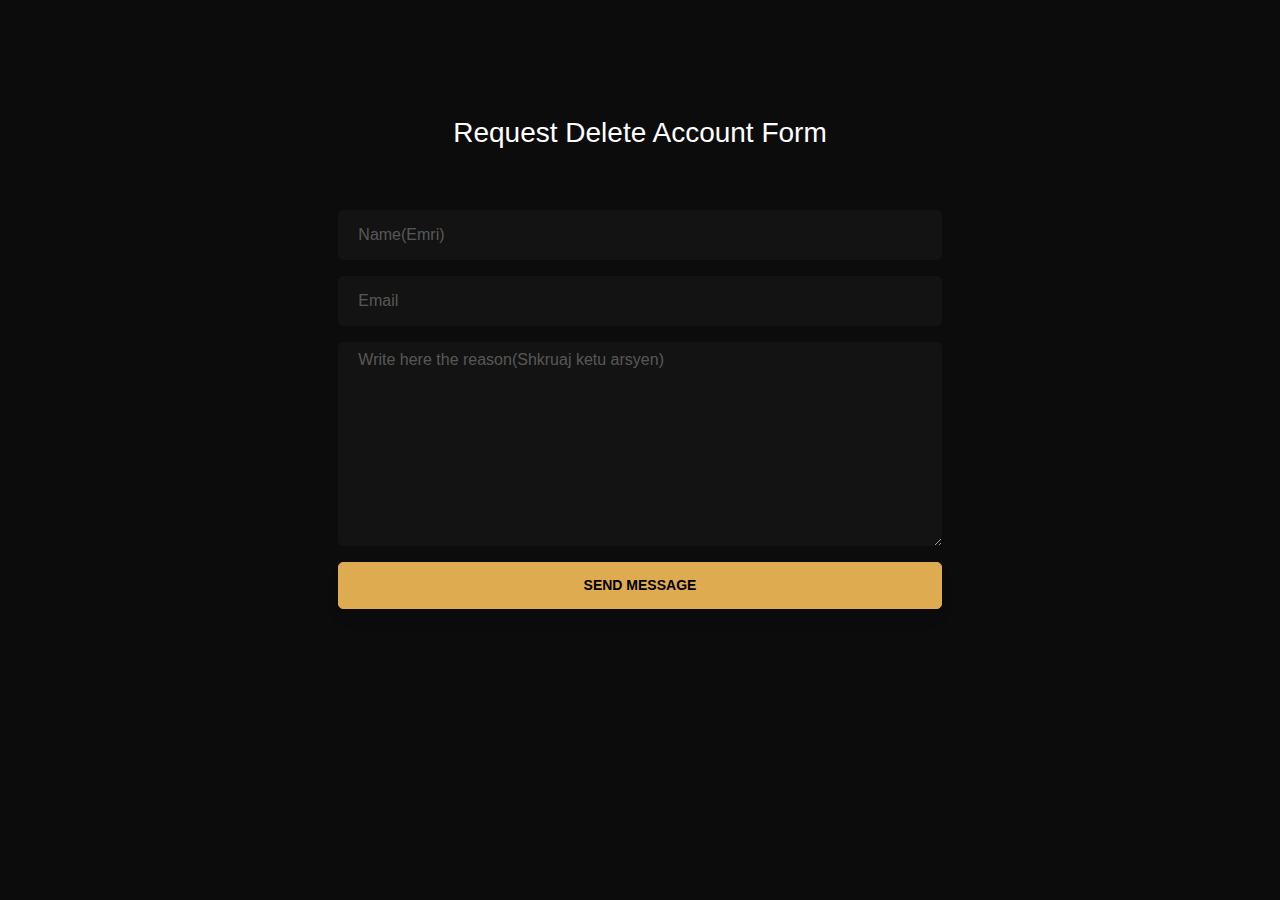
<file: request/index.html>
<!doctype html>
<html lang="en">
  <head>
  	<title>Request Form</title>
    <meta charset="utf-8">
    <meta name="viewport" content="width=device-width, initial-scale=1, shrink-to-fit=no">

	<link href='https://fonts.googleapis.com/css?family=Roboto:400,100,300,700' rel='stylesheet' type='text/css'>

	<link rel="stylesheet" href="https://stackpath.bootstrapcdn.com/font-awesome/4.7.0/css/font-awesome.min.css">
	
	<link rel="stylesheet" href="css/style.css">

	</head>
	<body>
	<section class="ftco-section">
		<div class="container">
			<div class="row justify-content-center">
				<div class="col-md-6 text-center mb-5">
					<h2 class="heading-section">Request Delete Account Form</h2>
				</div>
			</div>
			<div class="row justify-content-center">
				<div class="col-lg-10 col-md-12">
					<div class="wrapper">
						<div class="row justify-content-center">
							<div class="col-lg-8">
								<div class="contact-wrap">
									
									<div id="form-message-warning" class="mb-4 w-100 text-center"></div> 
				      		<div id="form-message-success" class="mb-4 w-100 text-center">
				            Your message was sent, thank you!
				      		</div>
									<form method="POST" id="contactForm" name="contactForm" class="contactForm" onsubmit="sendEmail();reset()">
										<div class="row">
											<div class="col-md-12">
												<div class="form-group">
													<input type="text" class="form-control" name="name" id="name" placeholder="Name(Emri)">
												</div>
											</div>
											<div class="col-md-12"> 
												<div class="form-group">
													<input type="email" class="form-control" name="email" id="email" placeholder="Email">
												</div>
											</div>
										
											<div class="col-md-12">
												<div class="form-group">
													<textarea name="message" class="form-control" id="message" cols="30" rows="8" placeholder="Write here the reason(Shkruaj ketu arsyen)"></textarea>
												</div>
											</div>
											<div class="col-md-12">
												<div class="form-group">
													<input type="submit" value="Send Message" class="btn btn-primary">
													<div class="submitting"></div>
												</div>
											</div>
										</div>
									</form>
								</div>
							</div>
						</div>
					</div>
				</div>
			</div>
		</div>
	</section>
    
	<script src="js/jquery.min.js"></script>
  <script src="js/popper.js"></script>
  <script src="js/bootstrap.min.js"></script>
  <script src="js/jquery.validate.min.js"></script>
  <script src="js/main.js"></script>
  <script src="https://smtpjs.com/v3/smtp.js"></script>
  <script>
  function sendEmail(){
	Email.send({
    Host : "smtp.elasticemail.com",
	Port:"2525",
    Username : "autoalbaniasuport@gmail.com",
    Password : "55E67D55B6AF7681E3FB3FCDA29838191EDF",
    To : 'autoalbaniasuport@gmail.com',
    From : document.getElementById("email").value,
    Subject : "Request for delete account",
    Body : document.getElementById("message").value
}).then(
  message => {
            alert("Request is sent successfully");
            console.log(message);
        }
);
  }
  </script>

	</body>
</html>
</file>
